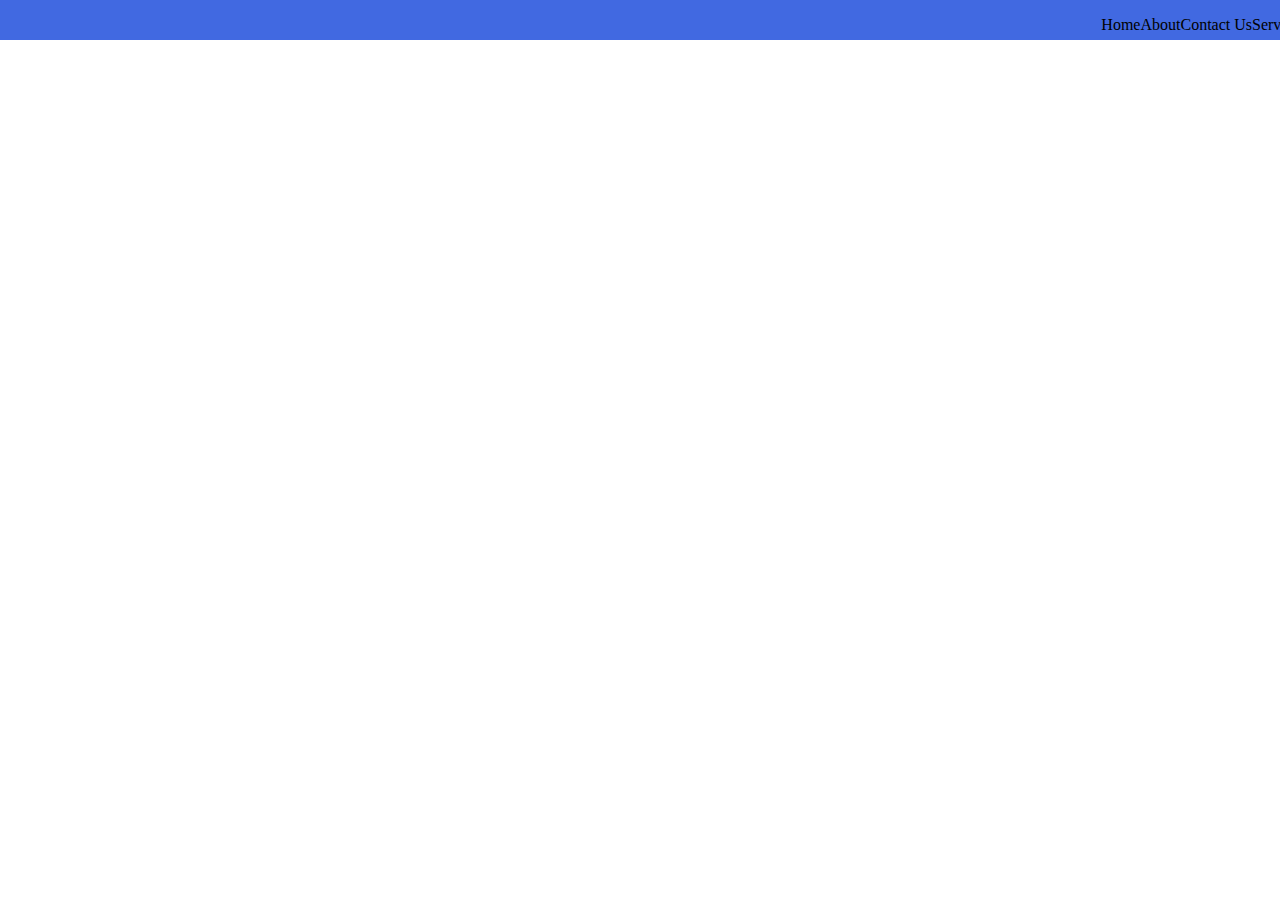
<file: Navbar.html>
<!DOCTYPE html>
<html lang="en">
<head>
    <meta charset="UTF-8">
    <meta http-equiv="X-UA-Compatible" content="IE=edge">
    <meta name="viewport" content="width=device-width, initial-scale=1.0">
    <title>Document</title>
    <link rel="stylesheet" href="./Navbar.css">
</head>
<body>
    <div class="Navbar">
        <button class="open">Show</button>
        <ul class="ul">
            <a href="#">Home</a>
            <a href="#">About</a>
            <a href="#">Contact Us</a>
            <a href="#">Service</a> 
            <button class="close">Close</button>
        </ul>
    </div>
    <script src="./Navbar.js"></script>
</body>
</html>
</file>
<file: Navbar.css>
*{
    margin: 0;
    padding: 0;
}
.Navbar ul{
    background-color: royalblue;
    height: 100vh;
    position: absolute;
    top: 0;
    width: 50%;
    left:-60%;
    padding-left: 20px;
}
.Navbar a{
    display: block;
    text-decoration: none;
    color: black;
    line-height: 50px;
}

.open-nav{
    position: absolute;
    left: 0%;
}

@media screen and (min-width: 768px){
    .Navbar ul{
        position: absolute;
        left: 0%;
        width: 100%;
        height: 40px;
        display: flex;
        justify-content: flex-end;
    }
    .Navbar a{
        display: inline;
    }
    .Navbar .close{
        display: none;
    }
}
</file>
